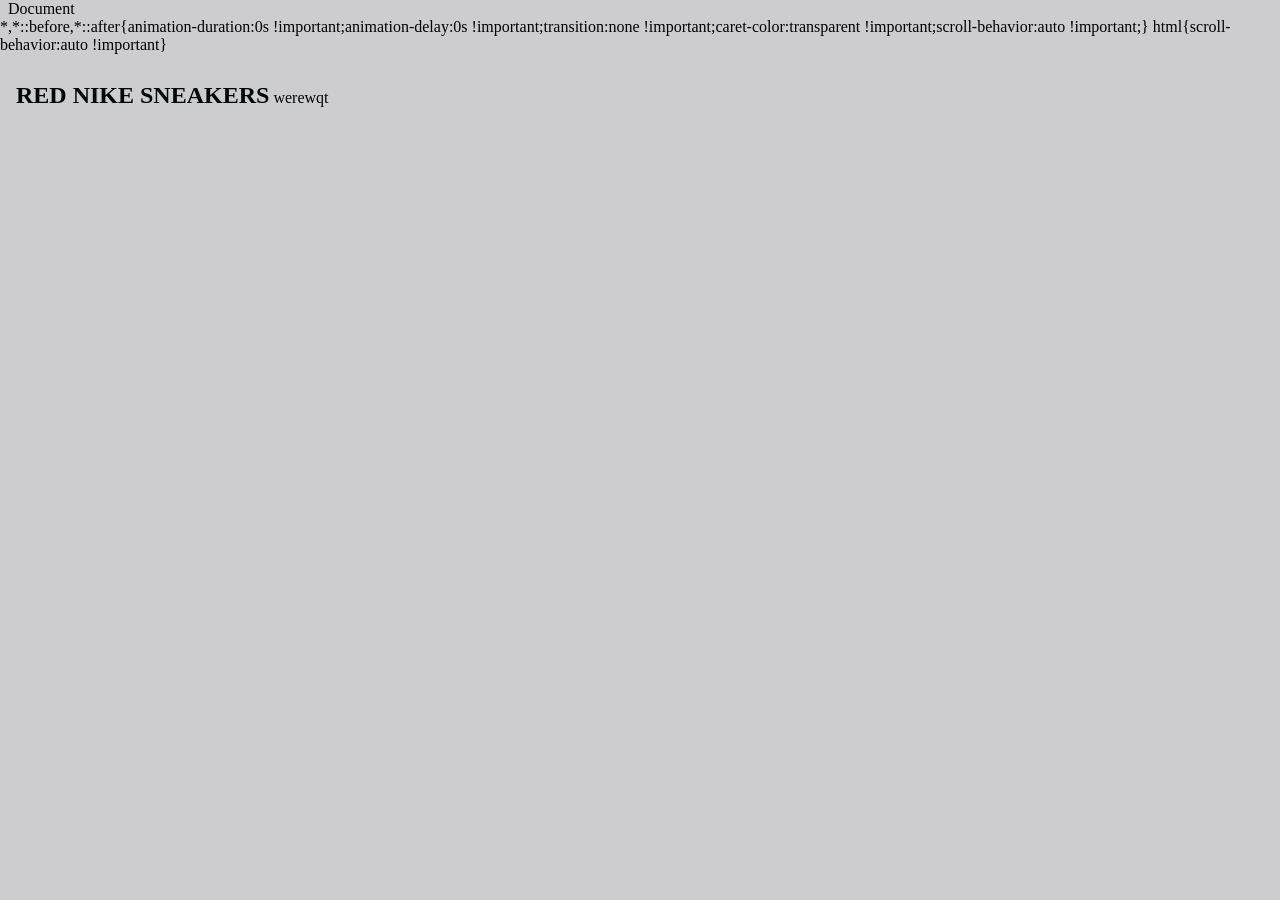
<file: app.html>
<html lang="en">
<head>
    <meta charset="UTF-8">
    <meta name="viewport" content="width=device-width, initial-scale=1.0">
    <title>Document</title>
    <link rel="stylesheet" href="style.css">
</head>
<body>
    <div></div>
    <div class = "card"></div>
        <h2 class = "card-title">RED NIKE SNEAKERS</h2>
        <p>werewqt</p>
</body>
</html>
</file>
<file: style.css>
/* html, body,*{
    font-size: 10px;
    box-sizing: border-box;
    margin: 0;
    padding: 0;
}
body{background-color: #1d1d1d;}
div{
    width: 30rem;
    height: 55rem;
    background-color: red;
    margin: 2.5rem 5rem;
    padding: 5rem;
.card-title{
    text-align: center;
    color: aliceblue;
}
}.card{
    background-color: rgb(15, 30, 163);
} */




 
body{color: #000602; 
    background-color: #000602; 
    background-size:contain;
    
     background-image:url("https://wallpapercave.com/wp/wp12475759.jpg");
      background-color: rgba(193, 193, 197, 0.8);
}



.Intro{
    width: 95%;
    height: 15%;
    background-color:#148de7;
    border-color:#148de7 ;
    margin:0rem;
    padding: 2rem;
    font-family: 'Segoe UI', Tahoma, Geneva, Verdana, sans-serif;
    text-align: center;
    border-radius: 2rem;
    opacity: .9;
    .Intro-Title{
        font-size: 45px;
        letter-spacing: 1.5px;
        margin:0.3rem


    }
    .Intro-smallsum{
        opacity: 1;
        font-size: 20px;
    }
    
}


.general{
    display: flex;
    flex: wrap;
    font-size: 10rem;
    flex-direction: column;
    font-family: 'Segoe UI', Tahoma, Geneva, Verdana, sans-serif;
    width: 95%;
    height: 80%;
    text-align: left;
    background-color:#0086c2;
    border-color:#0086c2; 
    padding: .5rem;
    border-radius: 1.5rem;
    margin: 1.5rem;
    opacity: .9 ;
    margin-right: 0;
    }
    .general-heading{
        font-size: 25%;
        margin: 1%;
        opacity: 1;

    }
    .general-list{
        font-size: 15%;
        font-weight: 500;
        opacity: 1;
        margin: .5%;
        
    }
    .general.h{
        font-size: 50px;
    }
    .general-linksall, *{
        display: flex;
        flex: wrap;
        justify-content: space-between;
        justify-content: right;
        opacity: 1;
        border-radius: 10px;
        list-style-type: none;
        text-decoration: none;
        display:inline-block;
        margin-bottom: 0;
        margin-right: 0;
    
    }
    .myimg{
    align-items: flex-end;
    width: 25rem;
    height: 25rem;
    margin-left: 125rem;
    }
</file>
